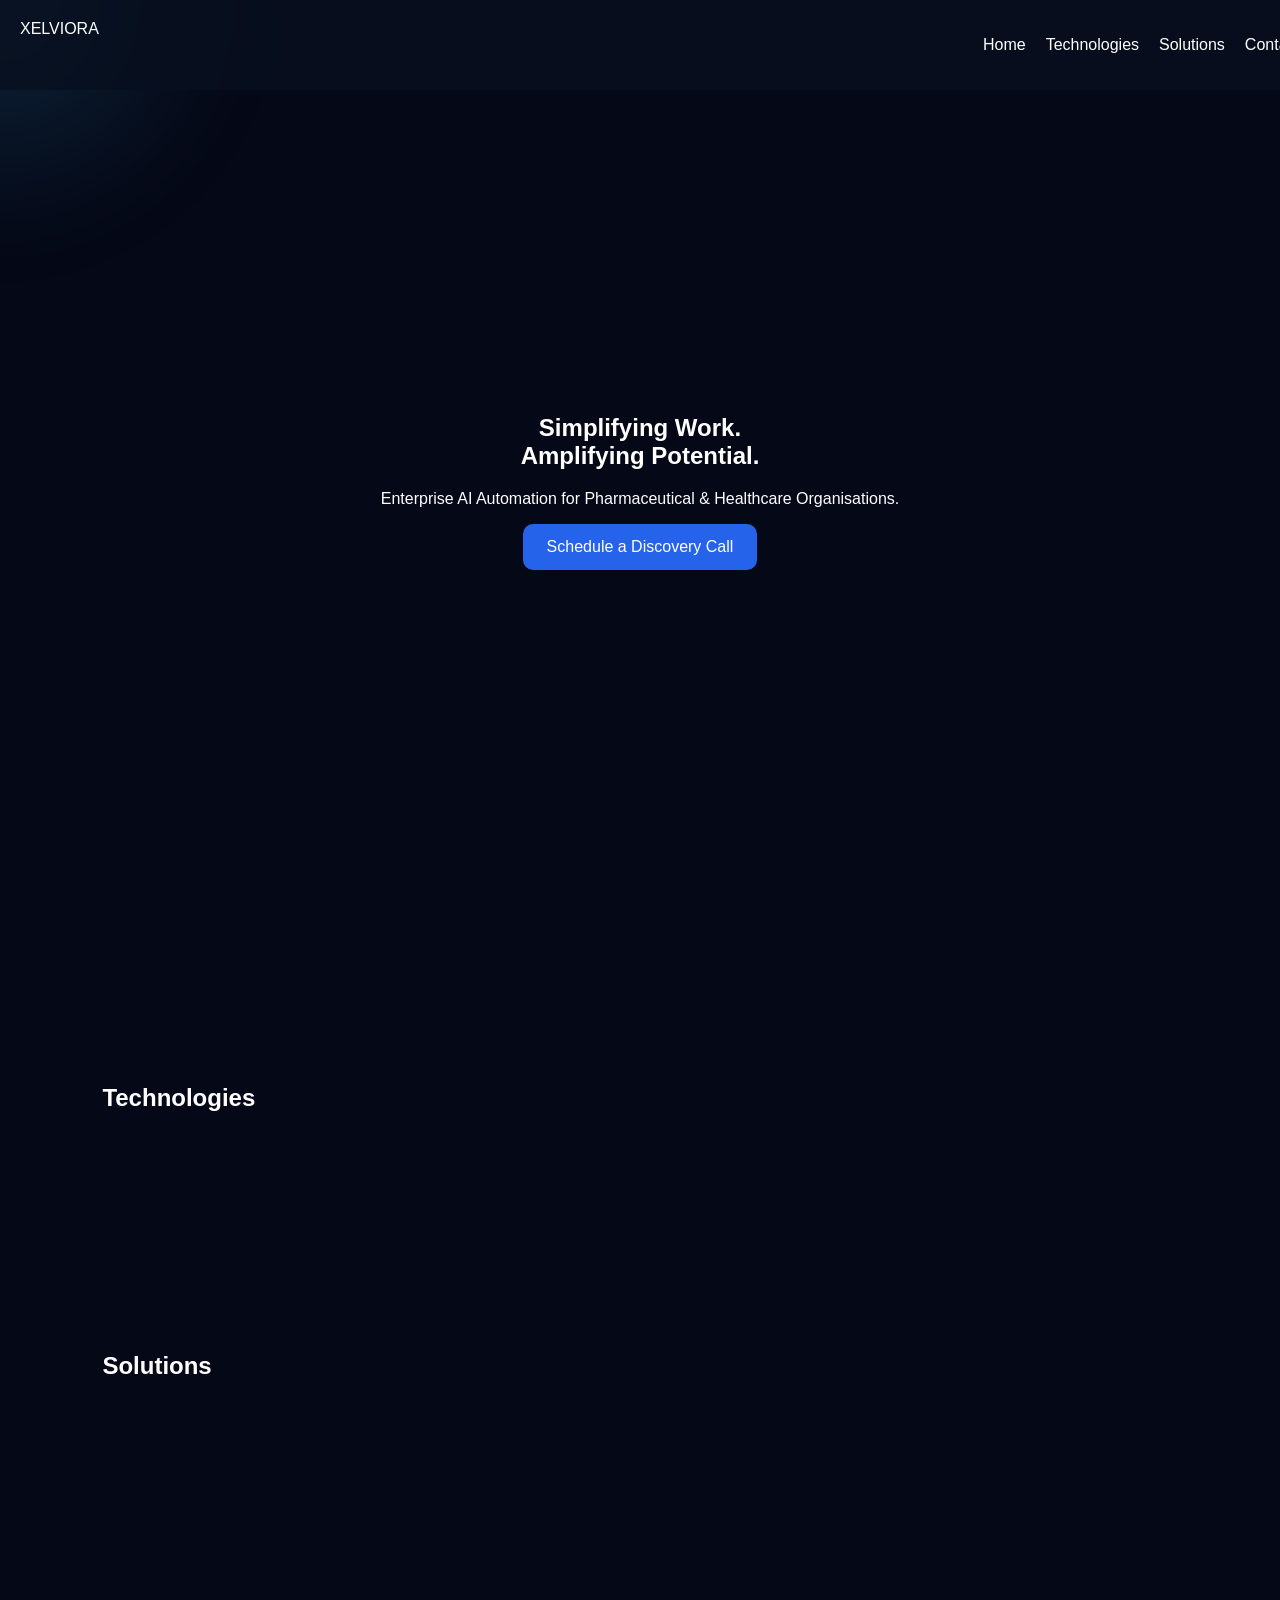
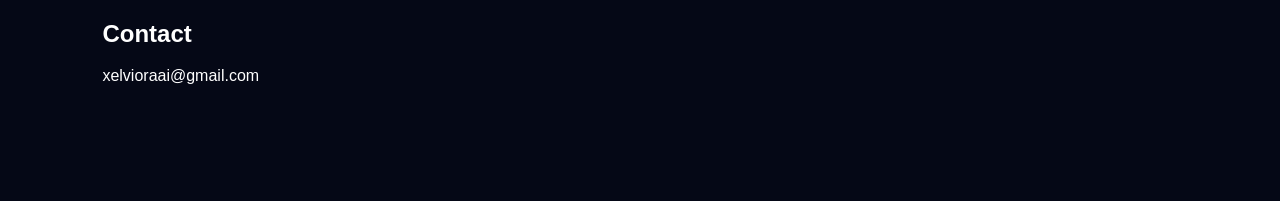
<file: index.html>
<!DOCTYPE html>
<html lang="en">
<head>
<meta charset="UTF-8">
<meta name="viewport" content="width=device-width,initial-scale=1">
<title>Xelviora</title>
<link rel="stylesheet" href="style.css">
</head>
<body>
<div class="mouse-glow"></div>
<header>
<nav class="navbar">
<div class="logo">XELVIORA</div>
<ul class="nav-links">
<li><a href="#hero">Home</a></li>
<li><a href="#technologies">Technologies</a></li>
<li><a href="#solutions">Solutions</a></li>
<li><a href="#contact">Contact</a></li>
</ul>
</nav>
</header>

<section id="hero" class="hero">
<div class="hero-content">
<h1>Simplifying Work.<br>Amplifying Potential.</h1>
<p>Enterprise AI Automation for Pharmaceutical & Healthcare Organisations.</p>
<a class="primary-btn" href="#contact">Schedule a Discovery Call</a>
</div>
</section>

<section id="technologies"><h2>Technologies</h2></section>
<section id="solutions"><h2>Solutions</h2></section>
<section id="contact"><h2>Contact</h2><p>xelvioraai@gmail.com</p></section>

<script src="script.js"></script>
</body>
</html>
</file>
<file: style.css>
body{margin:0;font-family:Arial,sans-serif;background:#050816;color:#fff}
.navbar{position:fixed;top:0;width:100%;display:flex;justify-content:space-between;padding:20px;background:#08101fcc}
.nav-links{display:flex;gap:20px;list-style:none}
.nav-links a{color:#fff;text-decoration:none}
.hero{min-height:100vh;display:flex;justify-content:center;align-items:center;text-align:center;padding:2rem}
.primary-btn{display:inline-block;padding:14px 24px;background:#2563EB;color:#fff;border-radius:10px;text-decoration:none}
.hidden{opacity:0;transform:translateY(40px);transition:.8s}
.show{opacity:1;transform:translateY(0)}
.navbar-scrolled{background:#050816ee;box-shadow:0 10px 30px rgba(0,0,0,.35)}
section{padding:100px 8%}
/* ==========================================
   Mouse Spotlight
========================================== */

.mouse-glow{

position:fixed;

width:500px;
height:500px;

border-radius:50%;

pointer-events:none;

background:radial-gradient(circle,
rgba(56,189,248,.18) 0%,
rgba(56,189,248,.08) 35%,
transparent 70%);

filter:blur(40px);

transform:translate(-50%,-50%);

z-index:0;

transition:
left .08s linear,
top .08s linear;

}
</file>
